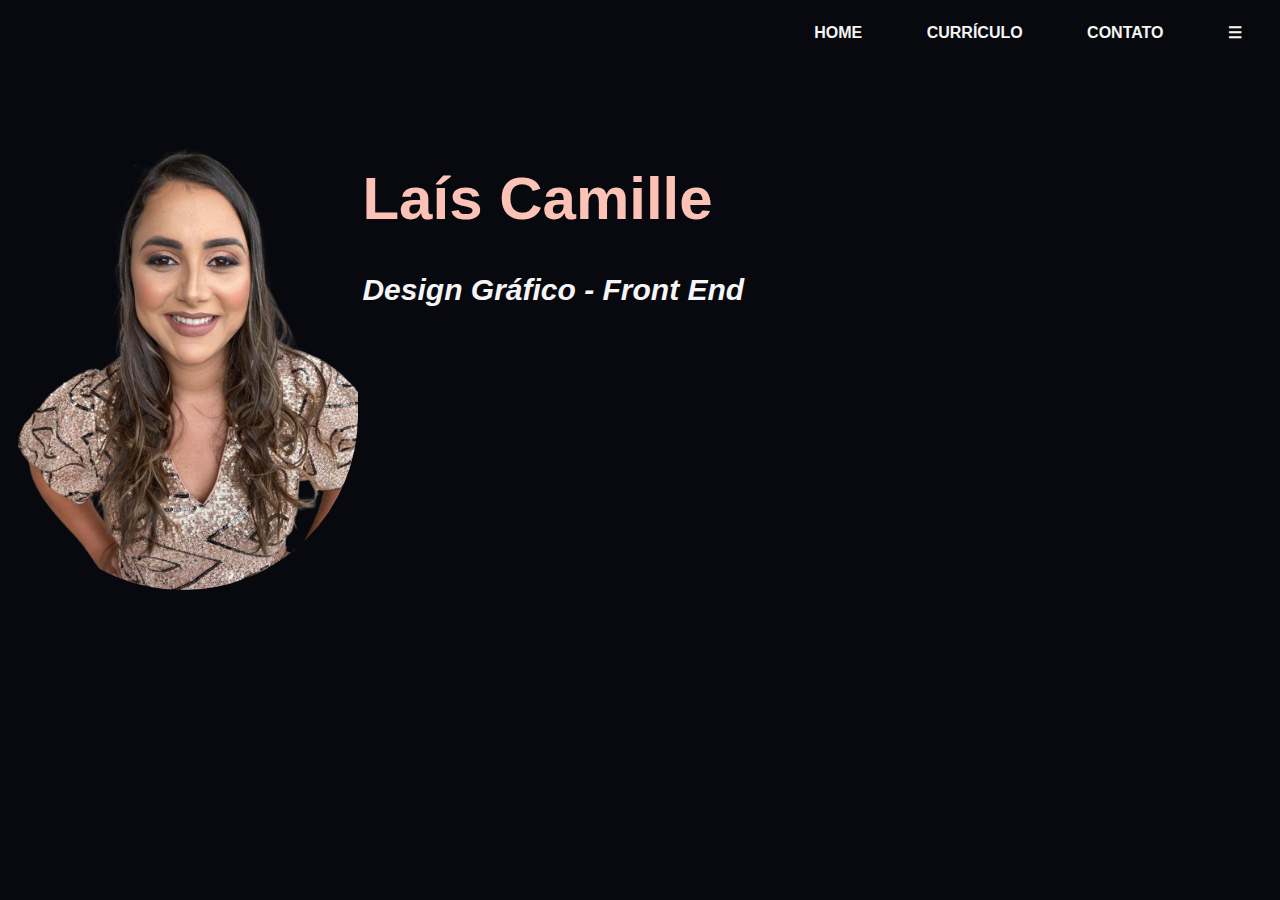
<file: index.html>
<!DOCTYPE html>
<html lang="pt-BR">
<head>
    <meta charset="UTF-8">
    
    <title>Laís Camille | Front End</title>
    <link rel="stylesheet" href="style.css">

</head>
<body>
    <div class="Navigation">
        <ul>
            <li><a href="index.html">HOME</a></li>
            <li><a href="curriculo.html">CURRÍCULO</a></li>
            <li><a href="contato.html">CONTATO</a></li>
            <li class="threeline-icon">&#9776</li>
        </ul>
    </div>

    <div class="Capa">

        </div>
        <img src="img/foto lais.png" alt="Foto Laís">

<div class="Profile-title"
<div>
        <h1>Laís Camille</h1>
        <i><h2>Design Gráfico - Front End</h2></i>
    </div> 
</body>
</html>
</file>
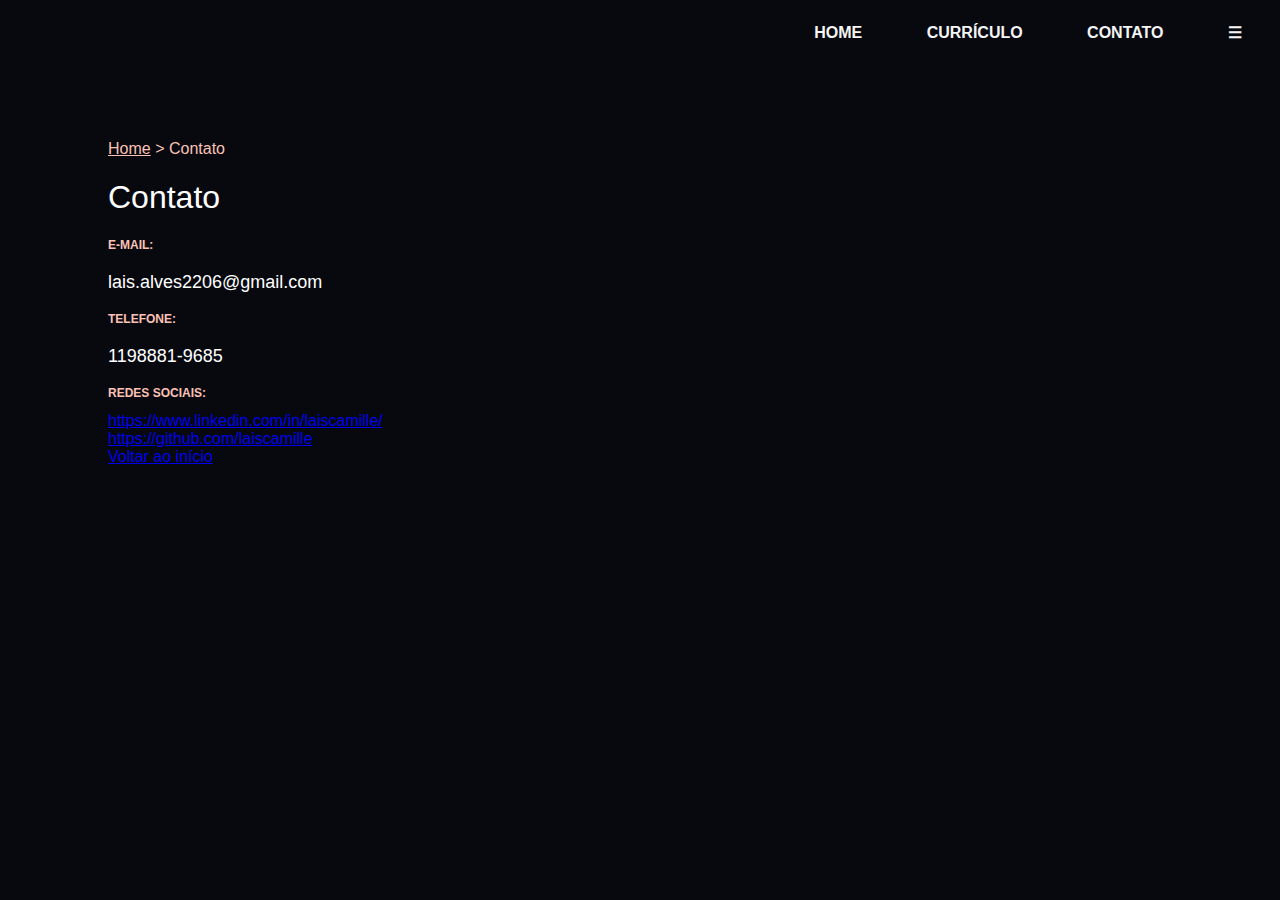
<file: contato.html>
<!DOCTYPE html>
<html lang="pt-BR">
<head>
    <meta charset="UTF-8">
    <meta http-equiv="X-UA-Compatible" content="IE=edge">
    <meta name="viewport" content="width=device-width, initial-scale=1.0">
    <title>Document</title>
    <link rel="stylesheet" href="style.css">

</head>
<body>
    <div class="Navigation">
        <ul>
            <li><a href="index.html">HOME</a></li>
            <li><a href="curriculo.html">CURRÍCULO</a></li>
            <li><a href="contato.html">CONTATO</a></li>
            <li class="threeline-icon">&#9776</li>
        </ul>
    </div>
    
    <div class="main">
            
            
        <ul class="caminho">
            <li><a href="index.html">Home</a></li>
            <li>></li>
            <li>Contato</li>
        </ul>

        <h1>Contato</h1>
    

        <h3>E-mail:</h3>
        <p>lais.alves2206@gmail.com</p>

        <h3>Telefone:</h3>
        <p>1198881-9685</p>

        <h3>Redes Sociais:</h3>
        <a href="#">https://www.linkedin.com/in/laiscamille/</a> 
        <br>
        <a href="#">https://github.com/laiscamille</a> 
        <br>


        <a href="#">Voltar ao início<a>

    </div>	

</body>
</html>
</file>
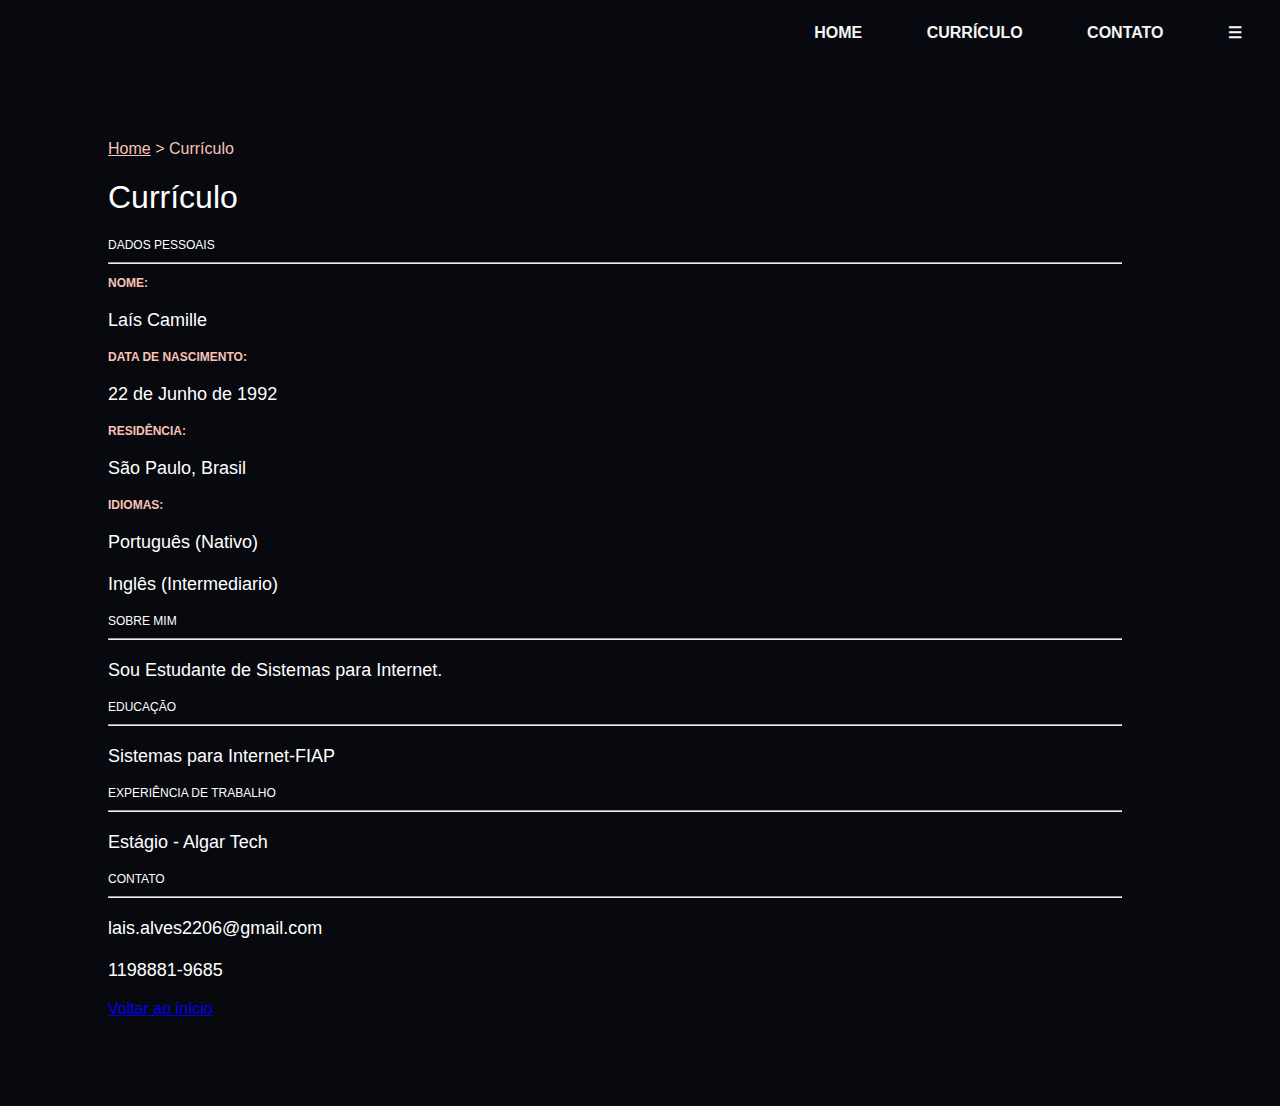
<file: curriculo.html>
<!DOCTYPE html>
<html lang="pt-BR">
<head>
    <meta charset="UTF-8">
    <meta http-equiv="X-UA-Compatible" content="IE=edge">
    <meta name="viewport" content="width=device-width, initial-scale=1.0">
    <title>Currículo</title>
    <link rel="stylesheet" href="style.css">

</head>
<body>
    <div class="Navigation">
        <ul>
            <li><a href="index.html">HOME</a></li>
            <li><a href="curriculo.html">CURRÍCULO</a></li>
            <li><a href="contato.html">CONTATO</a></li>
            <li class="threeline-icon">&#9776</li>
        </ul>
    </div>
    
    		<div class="main"
        <div>
          <ul class="caminho">
            <li><a href="index.html">Home</a></li>
            <li>></li>
            <li>Currículo</li>
        </ul>

        <h1>Currículo</h1>

            
            <h2>Dados Pessoais</h2>
            <hr>

                <h3>Nome:</h3>

                    <p>Laís Camille</p>

                <h3>Data de Nascimento:</h3>

                    <p>22 de Junho de 1992</p>

                <h3>Residência:</h3>

                    <p>São Paulo, Brasil</p>

                <h3>Idiomas:</h3>

                    <p>Português (Nativo)</p>
                    <p>Inglês (Intermediario)</p>
                    
                    
            
            <h2>Sobre Mim</h2>
            <hr>

                    <p>Sou Estudante de Sistemas para Internet. </p>

                    

            
            <h2>Educação</h2>
            <hr>
            

                <p>Sistemas para Internet-FIAP</p>

                                    
                                
            <h2>Experiência de Trabalho</h2>
            <hr>

            <p>Estágio - Algar Tech</p>

                            
            <h2>Contato</h2>
            <hr>

                    <p>lais.alves2206@gmail.com</p>
                    <p>1198881-9685</p>


        <a href="#">Voltar ao início<a>


    </div>

</body>
</html>
</file>
<file: style.css>
.Navigation ul {
color: whitesmoke;
list-style: none;
padding-left: 0;
text-align: right;
height: 50px;
margin-top:0 ;
background-color: #07090F;
font-family: Arial, Helvetica, sans-serif;
font-weight: bold;
}

.Navigation li {
display: inline-block;
padding-left: 30px;
padding-right: 30px; 
line-height: 50px;
font-size: 16px;
}

.Navigation a {
color: whitesmoke;
text-decoration: none;
}

.Navigation a:hover {
   color: #FBC2B5; 
}

.navigation li .threeline-icon {
    display: none;
}

body {
background-color: #07090F;
font-family: 'Segoe UI', Tahoma, Geneva, Verdana, sans-serif;

}

div {
    color: #D6C3C9;
    
}

.Profile-title {
    display:inline-block;
    vertical-align: top;
   margin-top: 50px;
}

.Profile-title h1 {
    font-size: 60px;
    font-weight: bold;
    color: #FBC2B5;
}

.Profile-title h2 {
    font-size: 30px;
    color:whitesmoke;
}

img {
    width: 350px;
    border-radius: 350px;
    margin-top: 50px;
}

.main {
    padding: 50px 150px 80px 100px;
    
}

.main h1 {
    color: white;
    font-weight: normal;
}

.main h2 {
    color: white;
    font-size: 12px;
    text-transform: uppercase;
    font-weight: normal;
}

.main h3 {
    font-size: 12px;
    color: #FBC2B5;
    text-transform: uppercase;

}

.main p {
    color: white;
    font-size: 18px;
    font-weight: 100;
    line-height: 24px;
}

.caminho {
    list-style: none;
    padding-left: 0;
    color:#FBC2B5;

}

.caminho li {
    display: inline-block;
}

.caminho a {
    color: #FBC2B5;
}
</file>
